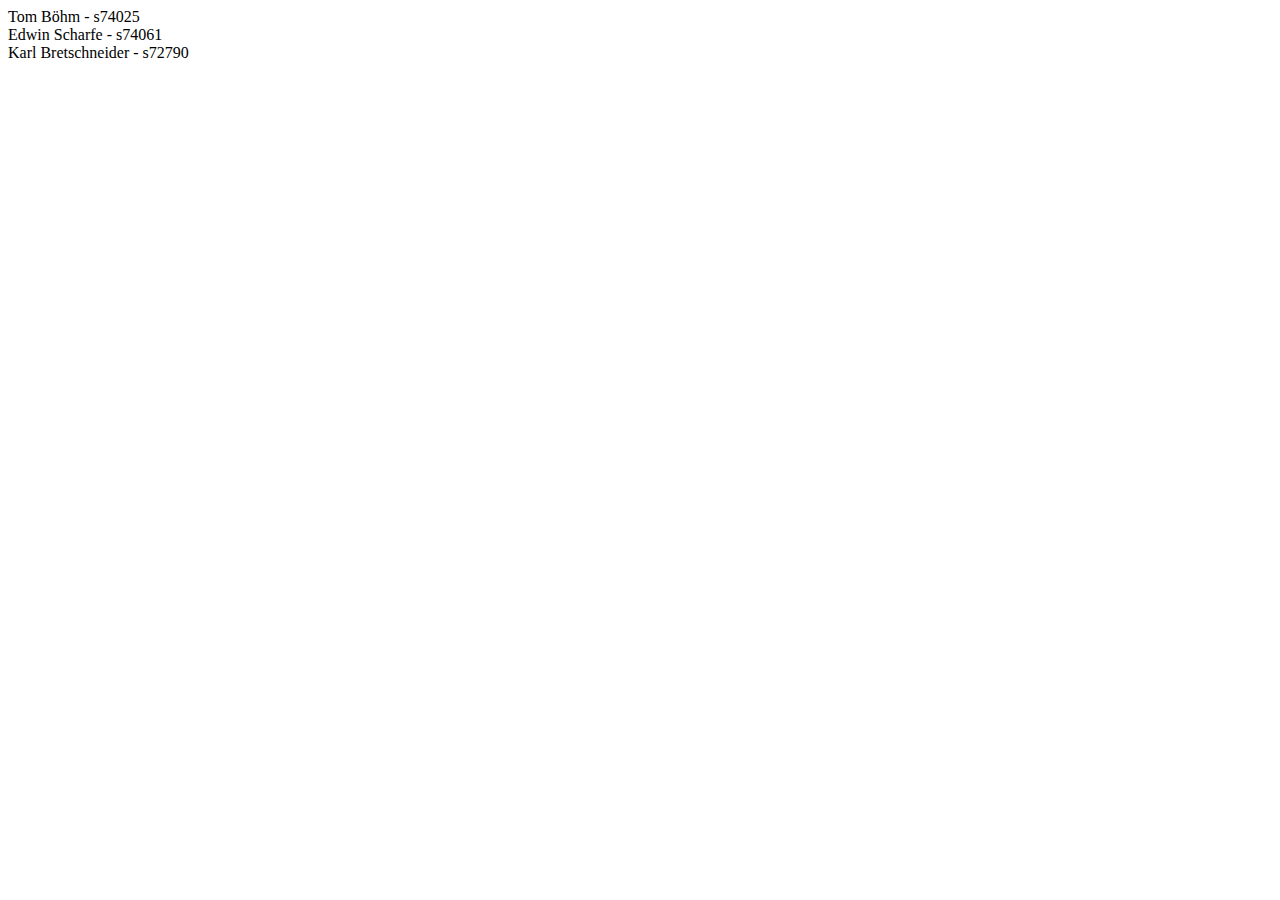
<file: daten/contact.html>
<!DOCTYPE html>
<html lang="en">
<head>
    <meta charset="UTF-8">
    <meta name="viewport" content="width=device-width, initial-scale=1, shrink-to-fit=no">
    <meta name="description" content="">
    <meta name="author" content="">

    <!-- bootstrap integration -->
    <link rel="stylesheet" href="https://stackpath.bootstrapcdn.com/bootstrap/4.1.3/css/bootstrap.min.css"
          integrity="sha384-MCw98/SFnGE8fJT3GXwEOngsV7Zt27NXFoaoApmYm81iuXoPkFOJwJ8ERdknLPMO" crossorigin="anonymous">
    <link rel="stylesheet" href="main-container-padding.css">

    <title>EWA Group 42</title>
</head>
<body>

<span>Tom B&ouml;hm - s74025</span><br>
<span>Edwin Scharfe - s74061</span><br>
<span>Karl Bretschneider - s72790</span>

</body>
</html>
</file>
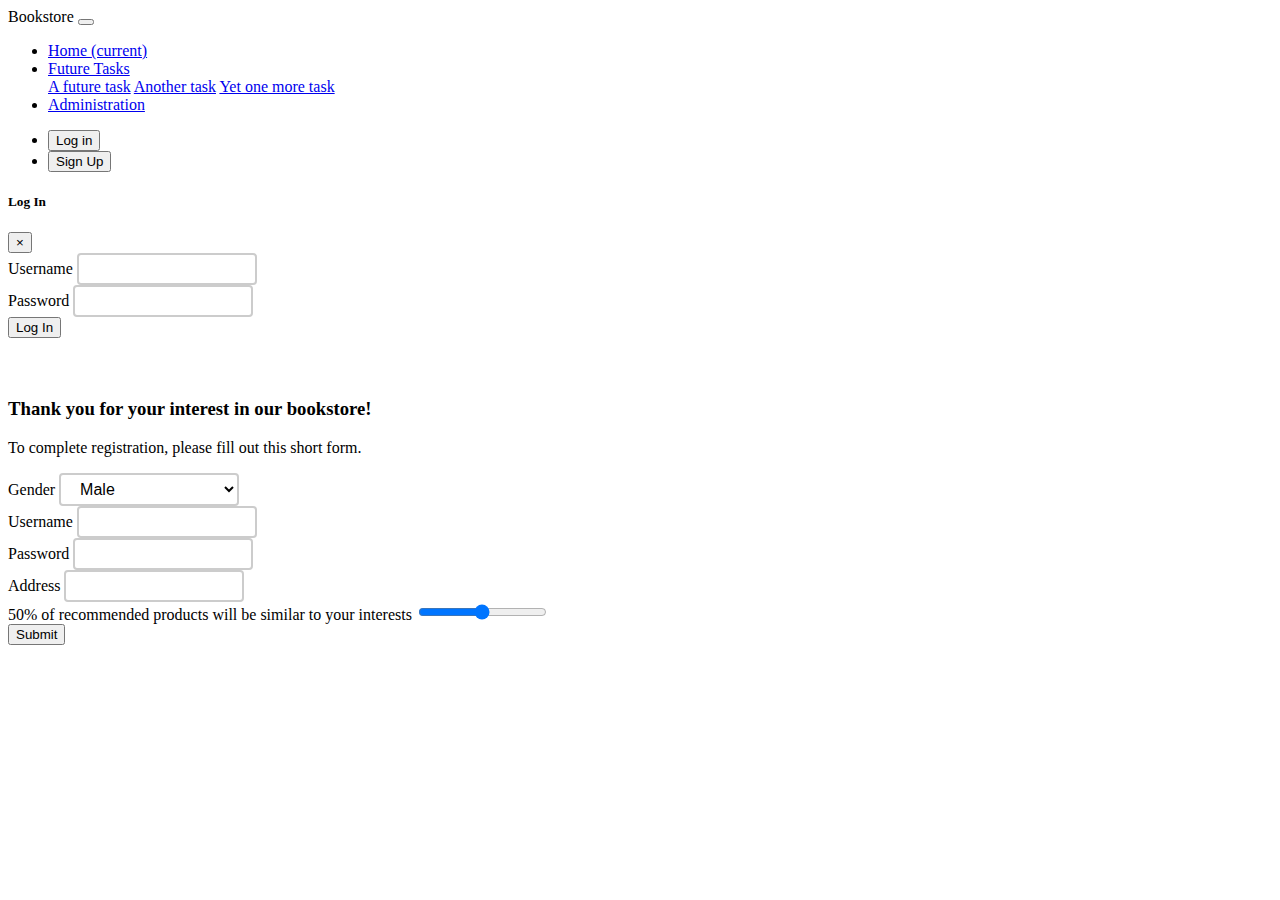
<file: sites/signUp.html>
<!DOCTYPE html>
<html lang="en">
<head>
    <meta charset="UTF-8">
    <meta name="viewport" content="width=device-width, initial-scale=1, shrink-to-fit=no">
    <meta name="desctription" content="">
    <meta name="author" content="">

    <!-- bootstrap integration -->
    <link rel="stylesheet" href="https://stackpath.bootstrapcdn.com/bootstrap/4.1.3/css/bootstrap.min.css"
          integrity="sha384-MCw98/SFnGE8fJT3GXwEOngsV7Zt27NXFoaoApmYm81iuXoPkFOJwJ8ERdknLPMO" crossorigin="anonymous">
    <link rel="stylesheet" href="../resources/css/main-container-padding.css">
    <!--jquery integration-->
    <script src="https://ajax.googleapis.com/ajax/libs/jquery/3.3.1/jquery.min.js"></script>

    <script src="https://cdnjs.cloudflare.com/ajax/libs/popper.js/1.14.3/umd/popper.min.js"
            integrity="sha384-ZMP7rVo3mIykV+2+9J3UJ46jBk0WLaUAdn689aCwoqbBJiSnjAK/l8WvCWPIPm49"
            crossorigin="anonymous"></script>
    <script src="https://stackpath.bootstrapcdn.com/bootstrap/4.1.3/js/bootstrap.min.js"
            integrity="sha384-ChfqqxuZUCnJSK3+MXmPNIyE6ZbWh2IMqE241rYiqJxyMiZ6OW/JmZQ5stwEULTy"
            crossorigin="anonymous"></script>

    <!-- login -->
    <script src="../javascript/logIn.js"></script>
    <script src="../javascript/md5.js"></script>

    <title>Sign Up</title>
</head>
<body>
<nav class="navbar navbar-expand-md navbar-light bg-light fixed-top">
    <div class="container">
        <!-- brand -->
        <a class="navbar-brand">Bookstore</a>

        <!-- toggle button -->
        <button class="navbar-toggler" type="button" data-toggle="collapse" data-target="#navbarContent"
                aria-controls="navbarContent" aria-expanded="false" aria-label="Toggle navigation">
            <span class="navbar-toggler-icon"></span>
        </button>

        <div class="navbar-collapse collapse" id="navbarContent">

            <!-- left elements -->
            <ul class="navbar-nav mr-auto">
                <!-- home-button -->
                <li class="nav-item">
                    <a class="nav-link active" href="../index.php">Home <span class="sr-only">(current)</span></a>
                </li>

                <!-- dropdown-menu -->
                <li class="nav-item">
                    <div class="dropdown">
                        <a class="nav-link dropdown-toggle" href="#" id="navbarDropdownMenu" role="button"
                           data-toggle="dropdown" aria-haspopup="true" aria-expanded="false">Future Tasks</a>
                        <div class="dropdown-menu" aria-labelledby="navbarDropdownMenu">
                            <a class="dropdown-item" href="#">A future task</a>
                            <a class="dropdown-item" href="#">Another task</a>
                            <a class="dropdown-item" href="#">Yet one more task</a>
                        </div>
                    </div>
                </li>

                <!-- administration -->
                <li class="nav-item">
                    <a class="nav-link" href="stockCatalogue.php">Administration</a>
                </li>
            </ul>

            <!-- right elements -->
            <ul class="navbar-nav ml-auto">
                <!-- login button -->
                <li class="nav-item">
                    <button type="button" class="btn btn-light" id="btnLogIn" data-toggle="modal" data-target="#logInModal">
                        Log in
                    </button>
                </li>

                <!-- registration button -->
                <li class="nav-item">
                    <button type="button" class="btn btn-light" id="btnSignUp" data-toggle="modal"
                            data-target="#signUpModal">Sign Up
                    </button>
                </li>
            </ul>
        </div>
    </div>
</nav>

<div class="modal fade" role="dialog" id="logInModal">
    <div class="modal-dialog modal-dialog-centered" role="document">
        <div class="modal-content">
            <div class="modal-header">
                <h5 class="modal-title">Log In</h5>
                <button type="button" class="close" data-dismiss="modal" aria-label="Close">
                    <span aria-hidden="true">&times;</span>
                </button>
            </div>
            <div class="modal-body">

                <!-- actual form for logging in -->
                <form id="logInForm" action="javascript:logIn();">
                    <!-- username -->
                    <div class="form-group">
                        <label for="logInFormUser">Username</label>
                        <input type="text" name="user" class="form-control" id="logInFormUser" minlength="2" required>
                    </div>
                    <!-- password -->
                    <div class="form-group">
                        <label for="logInFormPassword">Password</label>
                        <input type="password" name="password" class="form-control" id="logInFormPassword" minlength="2" required>
                    </div>

                    <input type="submit" value="Log In">
                </form>

                <div class="row" id="logInFormResult"></div>
            </div>
        </div>
    </div>
</div>

<main class="container">
    <div class="row">
        <div class="col-9 text-justify" id="registration">
            <h3>Thank you for your interest in our bookstore!</h3>
            <p>To complete registration, please fill out this short form.</p>

            <!-- actual form for signing up -->
            <form id="signUpForm" action="javascript:sendSignUp()">
                <!-- Gender -->
                <div class="form-group">
                    <label for="signUpFormGender">Gender</label>
                    <select name="gender" class="form-control" id="signUpFormGender">
                        <option value="Mr.">Male</option>
                        <option value="Mrs.">Female</option>
                    </select>
                </div>
                <!-- username -->
                <div class="form-group">
                    <label for="signUpFormUser">Username</label>
                    <input type="text" name="user" class="form-control" id="signUpFormUser" minlength="2" required>
                </div>
                <!-- password -->
                <div class="form-group">
                    <label for="signUpFormPassword">Password</label>
                    <input type="password" name="password" class="form-control" id="signUpFormPassword" minlength="2" required>
                    <span class="error-tooltip" id="signUpFormPasswordToolTip"></span>
                </div>

                <div class="form-group">
                    <label for="signUpFormAddress">Address</label>
                    <input type="text" name="address" class="form-control" id="signUpFormAddress" minlength="2" required>
                </div>

                <!-- range for recommended suggestions -->
                <div class="form-group">
                    <label for="signUpFormRange"><span id="signUpFormRangeValue"></span>% of recommended products
                        will be similar to your interests</label>
                    <input type="range" name="interest" class="form-control-range" id="signUpFormRange" min="0" max="100" step="10">
                </div>

                <input type="submit" value="Submit">
            </form>
        </div>
    </div>
    <div class="row" id="signUpResult"></div>

    <script>
        $(document).ready(function () {
            $('#signUpFormRangeValue').text($('#signUpFormRange').val());

            $('#signUpFormPassword').keyup(function () {
                let password = $('#signUpFormPassword').val();
                let tooltip = $('#signUpFormPasswordToolTip');

                if (password.length !== 0){
                    if(!hasNumber(password) || password.length < 5){
                        tooltip.text('The password needs to be at least 5 characters long and must contain at least 1 number.');
                    } else {
                        tooltip.empty();
                    }
                } else {
                    tooltip.empty();
                }
            })
        });

        // update slider value on slider change
        $('#signUpFormRange').change(function () {
            $('#signUpFormRangeValue').text($('#signUpFormRange').val());
        });

        function hasNumber(string) {
            return /\d/.test(string);
        }

        function sendSignUp() {
            let gender = $('#signUpFormGender').val();
            let name = $('#signUpFormUser').val();
            let pass = $('#signUpFormPassword').val();
            let address = $('#signUpFormAddress').val();

            let passHash = md5(pass);

            $.ajax({
                url: 'php/registration.php',
                type: 'POST',
                data: {gender: gender, user: name, password: passHash, address: address},
                success: function (data) {
                    let resultDiv = $('#signUpResult');
                    resultDiv.empty();
                    resultDiv.append(data);
                }
            })
        }
    </script>
</main>
</body>
</html>
</file>
<file: daten/main-container-padding.css>
main {
    margin-top: 60px;
    margin-bottom: 60px;
}

.form-control {
    width: 180px;
    box-sizing: border-box;
    border: 2px solid #ccc;
    border-radius: 4px;
    font-size: 16px;
    background-color: white;
    background-position: 10px 10px;
    background-repeat: no-repeat;
    padding: 5px 5px 5px 15px;
    -webkit-transition: width 0.4s ease-in-out;
    transition: width 0.4s ease-in-out;
}

.form-control:focus {
    width: 100%;
}
</file>
<file: resources/css/main-container-padding.css>
main {
    margin-top: 60px;
    margin-bottom: 60px;
}

.form-control {
    width: 180px;
    box-sizing: border-box;
    border: 2px solid #ccc;
    border-radius: 4px;
    font-size: 16px;
    background-color: white;
    background-position: 10px 10px;
    background-repeat: no-repeat;
    padding: 5px 5px 5px 15px;
    -webkit-transition: width 0.4s ease-in-out;
    transition: width 0.4s ease-in-out;
}

.form-control:focus {
    width: 100%;
}
</file>
